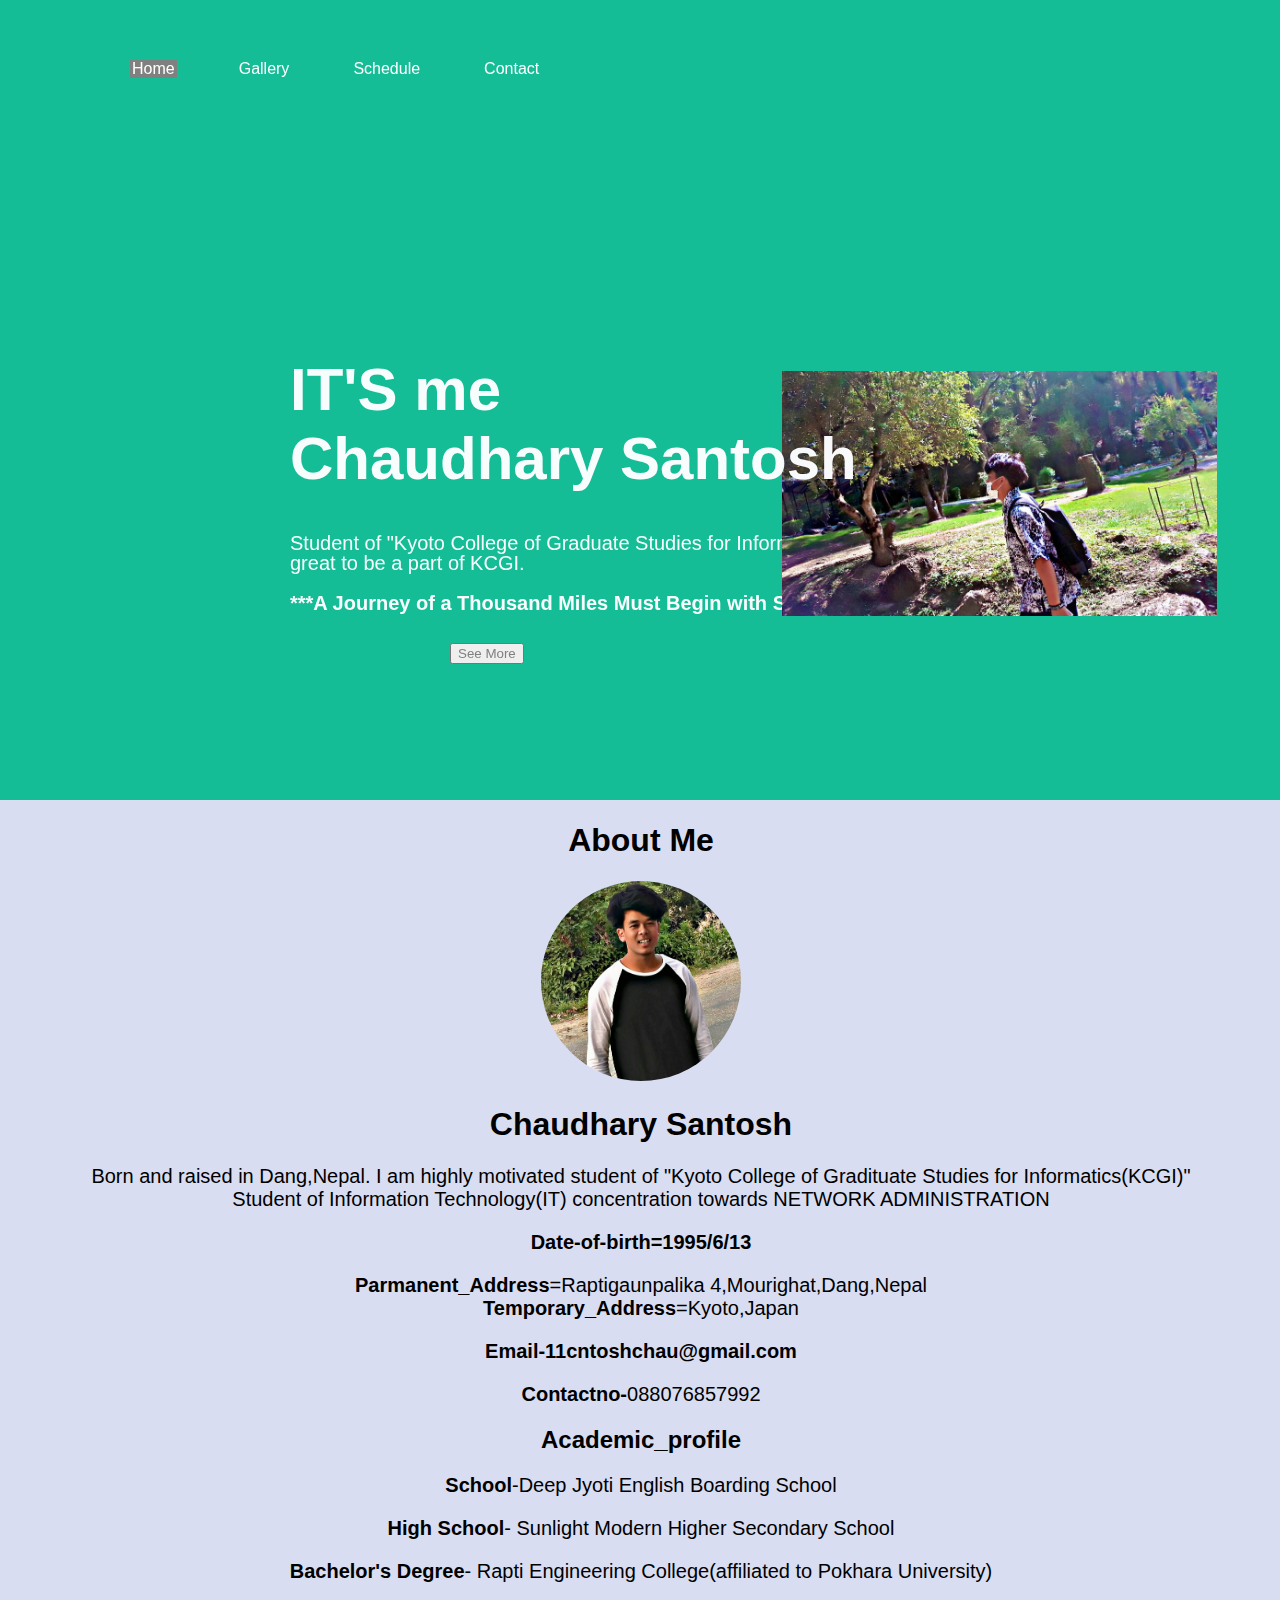
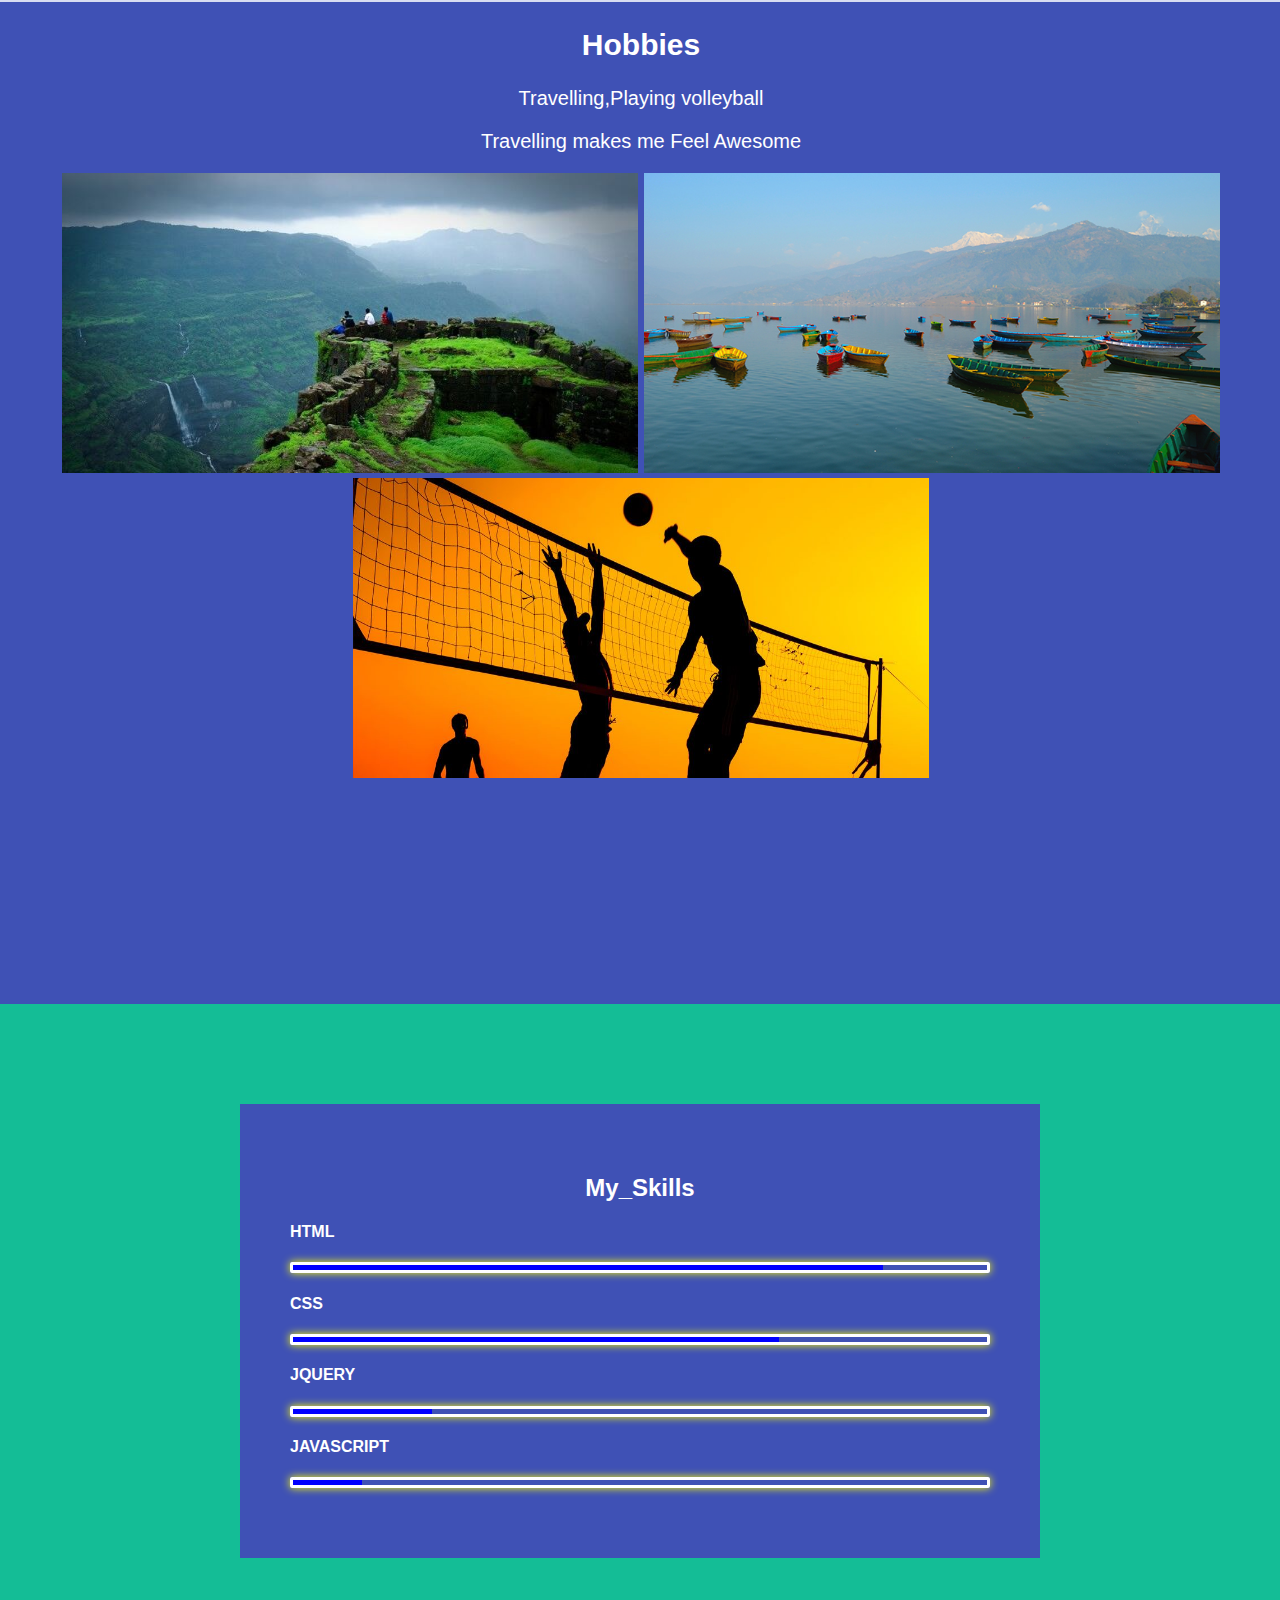
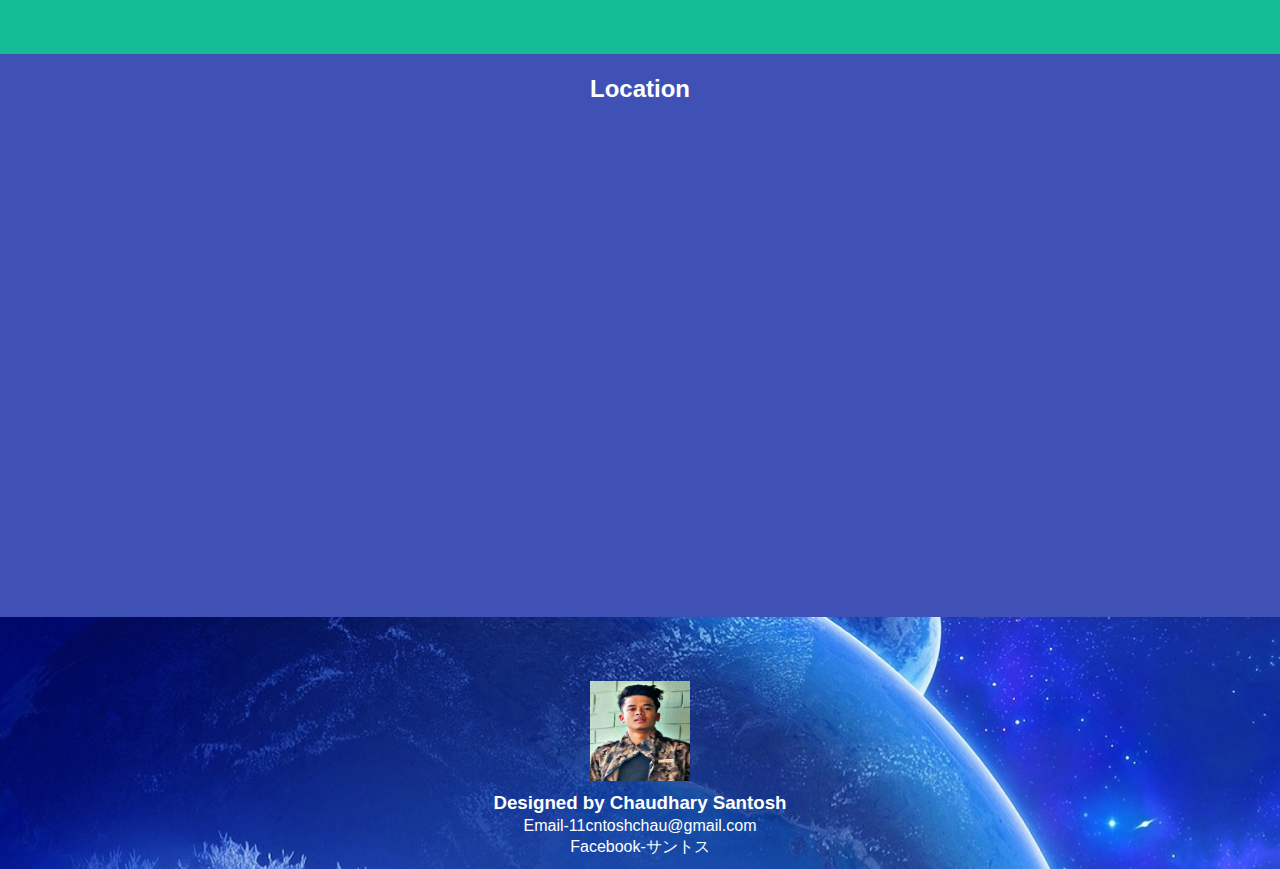
<file: index.html>
<!DOCTYPE html>
<html>
<head>
	<title>Personal Blog</title>
	<link rel="stylesheet" type="text/css" href="style.css">
	<meta  name="viewport" content="width=device-width,initial scale=1.0">
</head>
<body>
	<div class="container">
		<div class="navigation">
			<ul>
				<li><a class="active" href="index.html">Home</a></li>
				<li><a  href="gallery.html">Gallery</a></li>
				<li><a href="schedule.html">Schedule</a></li>
				<li><a href="contact.html">Contact</a></li>
				
				
			</ul>
		</div>
		<div class="first">
			<div class="second">
				
				<h1> IT'S me<br> <b>Chaudhary Santosh</b></h1>
				<p>Student of "Kyoto College of Graduate Studies for Informatics" Feels great to be a part of KCGI.</p>
				<p><strong>***A Journey of a Thousand Miles Must Begin with Single Step**</strong></p>

			<button>See More</button>
				
				
			</div>
			<div class="third">
				<img src="pic.jpg">
				
			</div>

			
		</div>



		
	</div>
	<div class="profile">
		<h1>About Me</h1>
		<img src="pic1.jpg">
		<h1>  Chaudhary Santosh</h1>
		<p>Born and raised in Dang,Nepal.  I am  highly motivated student of "Kyoto College of Gradituate Studies for Informatics(KCGI)" <br>Student of Information Technology(IT) concentration towards NETWORK ADMINISTRATION<br> </p>
		<p><b>Date-of-birth=1995/6/13</b></p>
		<p><b>Parmanent_Address</b>=Raptigaunpalika 4,Mourighat,Dang,Nepal <br>
			<b>Temporary_Address</b>=Kyoto,Japan </p>
			<p><b>Email-11cntoshchau@gmail.com</b></p>
			<p><b>Contactno-</b>088076857992</p>
		<h2>Academic_profile</h2>
		<p><b>School</b>-Deep Jyoti English Boarding School</p>
		<p><b>High School</b>- Sunlight Modern Higher Secondary School</p>
		<p><b>Bachelor's Degree</b>- Rapti Engineering College(affiliated to Pokhara University)</p>
	</div>
	
	<div class="hobby">
		<h2>Hobbies</h2>
		<p>Travelling,Playing volleyball</p>
		<p>Travelling makes me Feel Awesome</p>
		<!--https://www.google.com/search?rlz=1C1QABZ_enJP870JP870&tbm=isch&sxsrf=ACYBGNTN2eNzR01527h3-dCrpLkkludfUw:1573561516009&q=travelling+quotes&chips=q:travelling+quotes,g_1:nature:LKAG76i-DKM%3D,g_1:healing,online_chips:adventure&usg=AI4_-kRd7NqwKGWPSGdOTiCbb--P4wKVhw&sa=X&ved=0ahUKEwifoMa51eTlAhWE62EKHZe8BYYQ4lYILygB&biw=1600&bih=740&dpr=1#imgdii=0_ZcjfpYBr1ynM:&imgrc=B8ja25ynIexhWM: -->
		<a href="https://www.google.com/search?rlz=1C1QABZ_enJP870JP870&tbm=isch&sxsrf=ACYBGNTN2eNzR01527h3-dCrpLkkludfUw:1573561516009&q=travelling+quotes&chips=q:travelling+quotes,g_1:nature:LKAG76i-DKM%3D,g_1:healing,online_chips:adventure&usg=AI4_-kRd7NqwKGWPSGdOTiCbb--P4wKVhw&sa=X&ved=0ahUKEwifoMa51eTlAhWE62EKHZe8BYYQ4lYILygB&biw=1600&bih=740&dpr=1#imgdii=0_ZcjfpYBr1ynM:&imgrc=B8ja25ynIexhWM:"><img src="nature.jpg"></a>

		<!--https://www.google.com/search?q=fewa+lake&rlz=1C1QABZ_enJP870JP870&sxsrf=ACYBGNSuxuF0S58Urk4H9y9G_Mt7nB2iug:1573564105066&tbm=isch&source=iu&ictx=1&fir=t4NyGcY-aApqrM%253A%252CN6h5vVLyoLO9VM%252C_&vet=1&usg=AI4_-kRorQJYTPGzAhR74CY5CA6IwlYIhA&sa=X&ved=2ahUKEwiy5o2M3-TlAhWm3mEKHfipA4cQ9QEwCHoECAcQOA#imgrc=Wj6U-BZGBK_dLM:&vet=1-->
		
		<a href="https://www.google.com/search?q=fewa+lake&rlz=1C1QABZ_enJP870JP870&sxsrf=ACYBGNSuxuF0S58Urk4H9y9G_Mt7nB2iug:1573564105066&tbm=isch&source=iu&ictx=1&fir=t4NyGcY-aApqrM%253A%252CN6h5vVLyoLO9VM%252C_&vet=1&usg=AI4_-kRorQJYTPGzAhR74CY5CA6IwlYIhA&sa=X&ved=2ahUKEwiy5o2M3-TlAhWm3mEKHfipA4cQ9QEwCHoECAcQOA#imgrc=Wj6U-BZGBK_dLM:&vet=1"><img src="fewa.jpg"></a>
		<!--https://www.google.com/search?rlz=1C1QABZ_enJP870JP870&biw=1600&bih=740&tbm=isch&sxsrf=ACYBGNQ9Re6M23n4zFbq2YECpjxQJ76YeA%3A1573634432159&sa=1&ei=gMHLXcSwCdCymAX56JW4Bw&q=volleyball+of+nepali&oq=volleyball+of+nepali&gs_l=img.3...6863.9224..9793...0.0..0.112.898.9j1......0....1..gws-wiz-img.......0i67j0j0i8i30j0i24.noY3zt8LrEI&ved=0ahUKEwjE8NaK5eblAhVQGaYKHXl0BXcQ4dUDCAc&uact=5#imgrc=PtGBy9jhjwDp-M:-->
		
		<a href="https://www.google.com/search?rlz=1C1QABZ_enJP870JP870&biw=1600&bih=740&tbm=isch&sxsrf=ACYBGNQ9Re6M23n4zFbq2YECpjxQJ76YeA%3A1573634432159&sa=1&ei=gMHLXcSwCdCymAX56JW4Bw&q=volleyball+of+nepali&oq=volleyball+of+nepali&gs_l=img.3...6863.9224..9793...0.0..0.112.898.9j1......0....1..gws-wiz-img.......0i67j0j0i8i30j0i24.noY3zt8LrEI&ved=0ahUKEwjE8NaK5eblAhVQGaYKHXl0BXcQ4dUDCAc&uact=5#imgrc=PtGBy9jhjwDp-M:"><img src="volley.jpg"></a>
		
	</div>
	
		
	<div class="myskill">
		<div class="skills">
			<h2>My_Skills</h2>
			<li> 
			<h4>HTML</h4><span class="bar"><span class="html"></span> </span>
			</li>
			<li> 
			<h4>CSS</h4><span class="bar"><span class="css"></span> </span>
			</li>
			<li> 
			<h4>JQUERY</h4><span class="bar"><span class="jquery"></span> </span>
			</li>
			<li> 
			<h4>JAVASCRIPT</h4><span class="bar"><span class="javascript"></span> </span>
			</li>

			
		</div>
	</div>
	<!--https://www.google.com/maps/place/Karasuma+Oike+Stn./@35.0099964,135.7574204,17z/data=!3m1!4b1!4m5!3m4!1s0x60010885b633be93:0xc6604daf632f5af2!8m2!3d35.009992!4d135.7596091-->

	<div class="map">
		<h2>Location</h2>
		<iframe src="https://www.google.com/maps/embed?pb=!1m18!1m12!1m3!1d3267.868515907693!2d135.75742041518464!3d35.0099963740978!2m3!1f0!2f0!3f0!3m2!1i1024!2i768!4f13.1!3m3!1m2!1s0x60010885b633be93%3A0xc6604daf632f5af2!2sKarasuma%20Oike%20Stn.!5e0!3m2!1sen!2sjp!4v1573569247450!5m2!1sen!2sjp" width="600" height="450" frameborder="0" style="border:0;" allowfullscreen=""></iframe>
		
	</div>

	<div class="footer">
		<div class="footerimg">
				<img src="mi.jpg">
				
			</div>
			
			<h3>Designed by <b> Chaudhary Santosh</b></h3>
			<p>Email-11cntoshchau@gmail.com</p>
			<p>Facebook-サントス</p>


			
			
		</div>


	

</body>
</html>
</file>
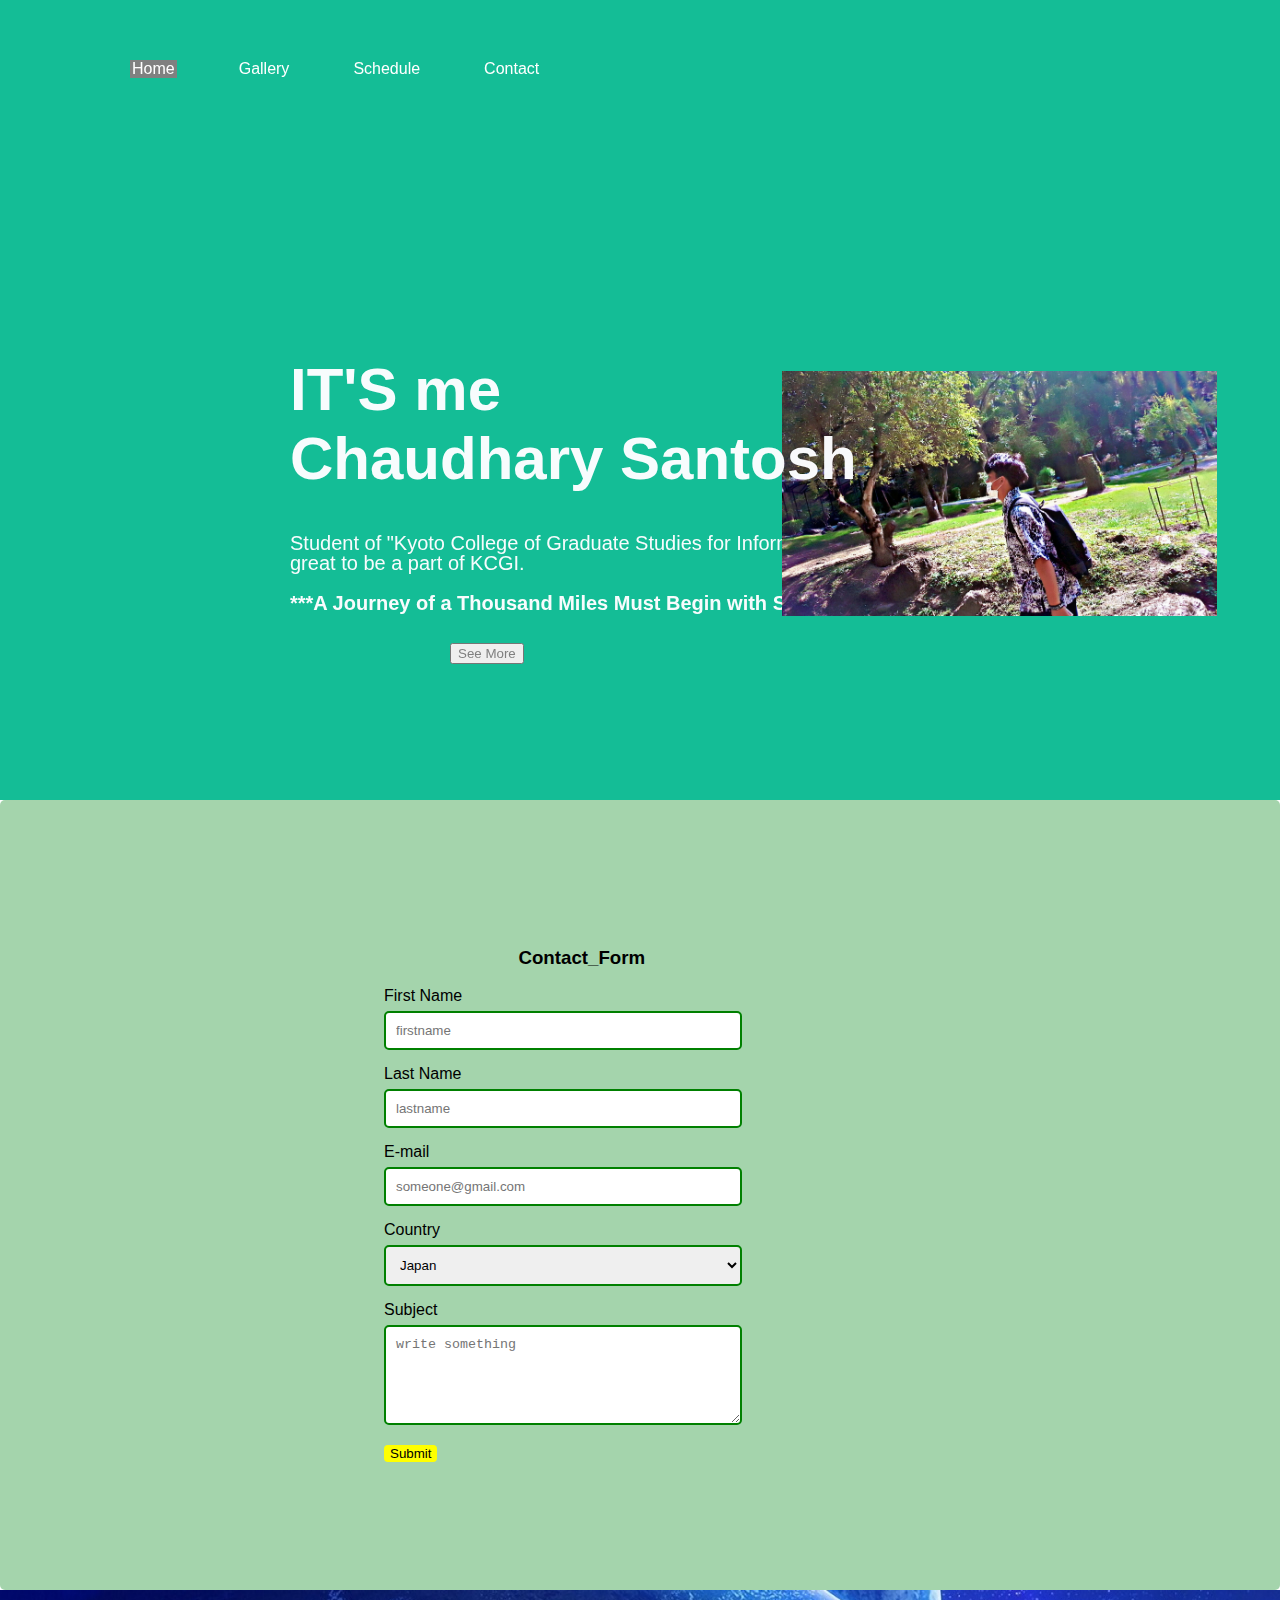
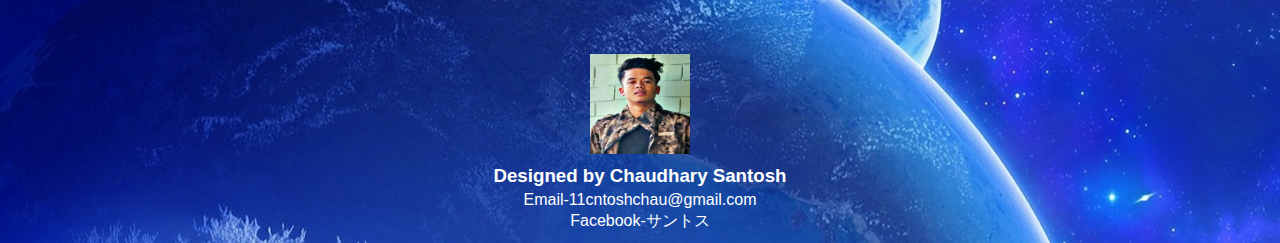
<file: contact.html>
<!DOCTYPE html>
<html>
<head>
	<title>Personal Blog</title>
	<link rel="stylesheet" type="text/css" href="style.css">
	<meta  name="viewport" content="width=device-width,initial scale=1.0">
</head>
<body>
	<div class="container">
		<div class="navigation">
			<ul>
				<li><a class="active" href="index.html">Home</a></li>
				<li><a  href="gallery.html">Gallery</a></li>
				<li><a href="schedule.html">Schedule</a></li>
				<li><a href="contact.html">Contact</a></li>
				
				
			</ul>
		</div>
		<div class="first">
			<div class="second">
				
				<h1> IT'S me<br> <b>Chaudhary Santosh</b></h1>
				<p>Student of "Kyoto College of Graduate Studies for Informatics" Feels great to be a part of KCGI.</p>
				<p><strong>***A Journey of a Thousand Miles Must Begin with Single Step**</strong></p>

			<button>See More</button>
				
				
			</div>
			<div class="third">
				<img src="pic.jpg">
				
			</div>

			
		</div>



		
	</div>
		<div class="contact">
			<h3>Contact_Form</h3>
			
			<form>
			<label for="firstname">First Name</label>
			<input type="text" id="fname" name="Firstname" placeholder="firstname"><br>
             
             <label for="lastname">Last Name</label>
			<input type="text" id="lname" name="Lastname" placeholder="lastname"><br>
			<label for="email">E-mail</label>
			<input type="text" id="email" name="email" placeholder="someone@gmail.com"><br>

			<label for="country">Country</label>
			<select id="country" name="country">
				<option value="Japan">Japan</option>
				<option value="Nepal">Nepal</option>
				<option value="Canada">Canada</option>
				<option value="America">America</option>
				<option value="Australia">Australia</option>
			</select><br>
			 <label for="subject">Subject</label>
			<textarea id="subject" name="subject" placeholder="write something" style="height:100px"></textarea>
			<input type="submit"  value="Submit" >
		</form>





			
		</div>
	
<div class="footer">
		<div class="footerimg">
				<img src="mi.jpg">
				
			</div>
			<h3>Designed by <b> Chaudhary Santosh</b></h3>
			<p>Email-11cntoshchau@gmail.com</p>
			<p>Facebook-サントス</p>

			
			
		</div>


</body>
</html>
</file>
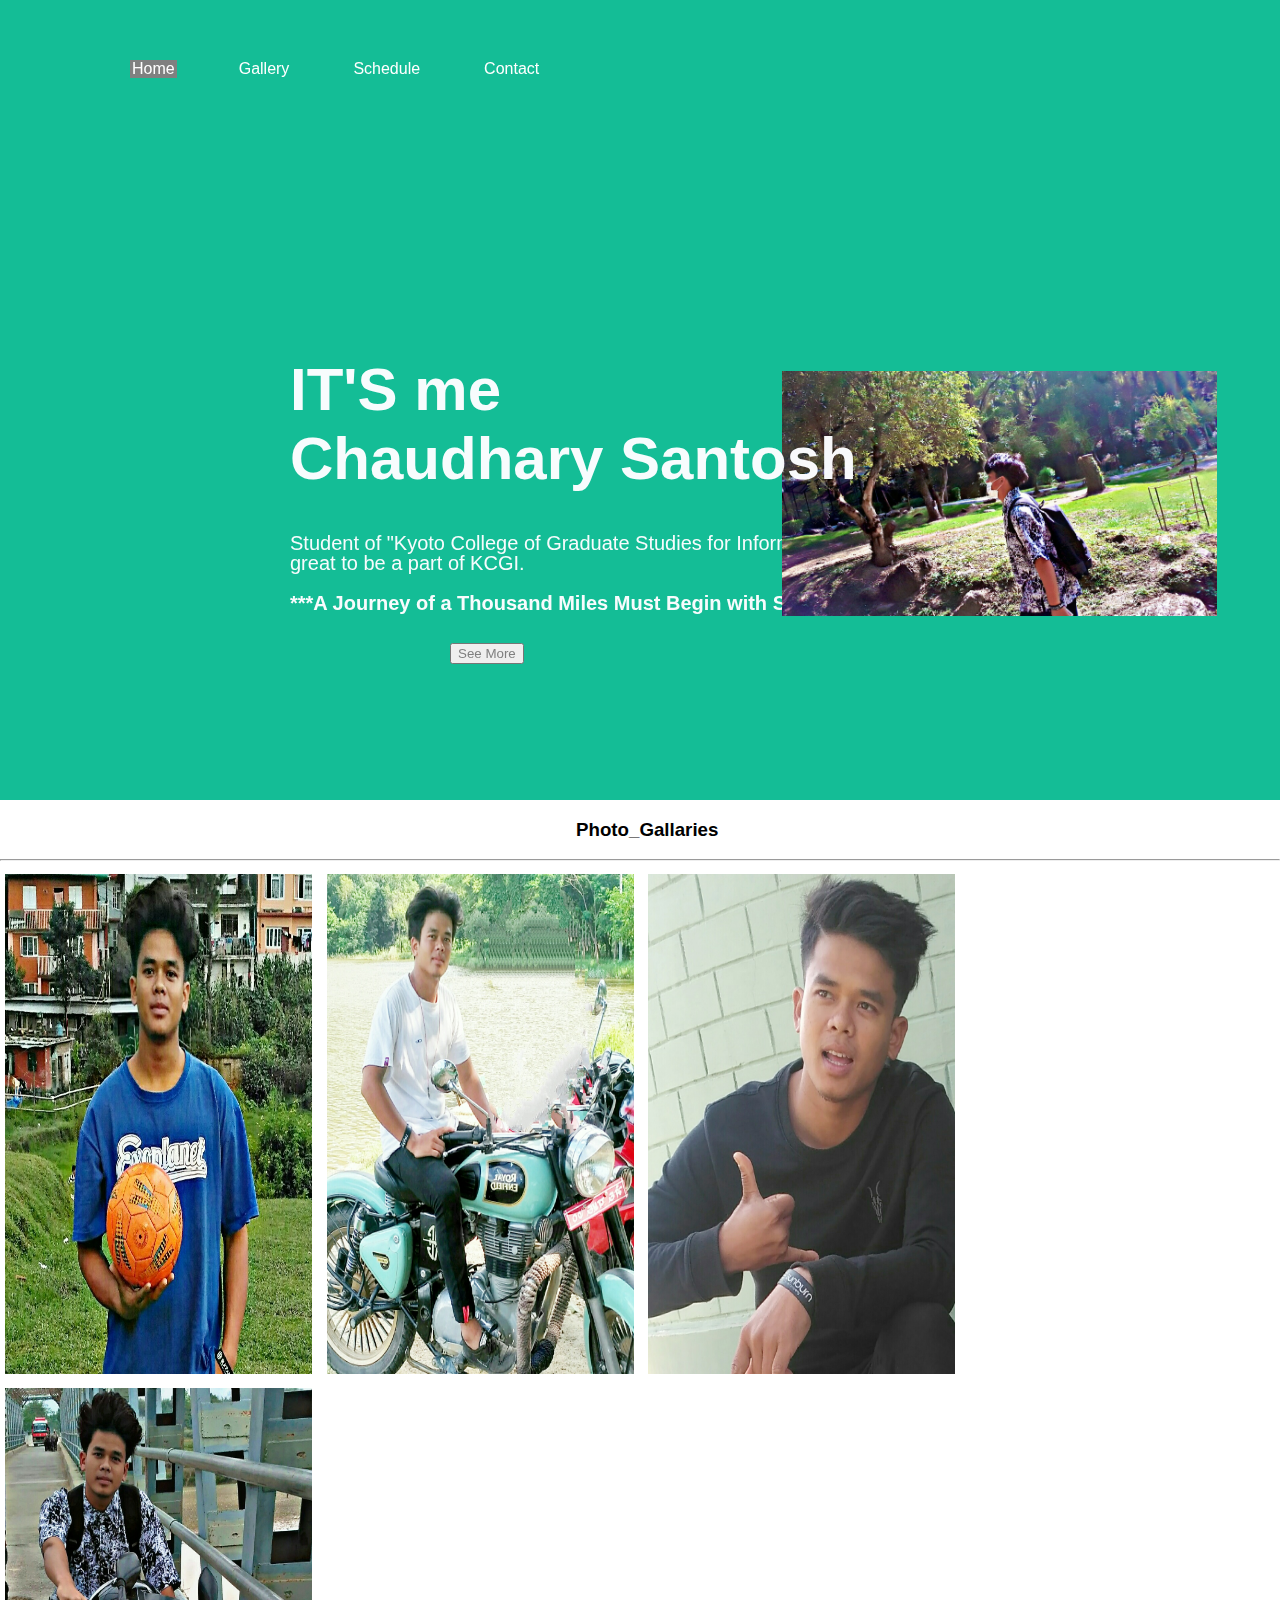
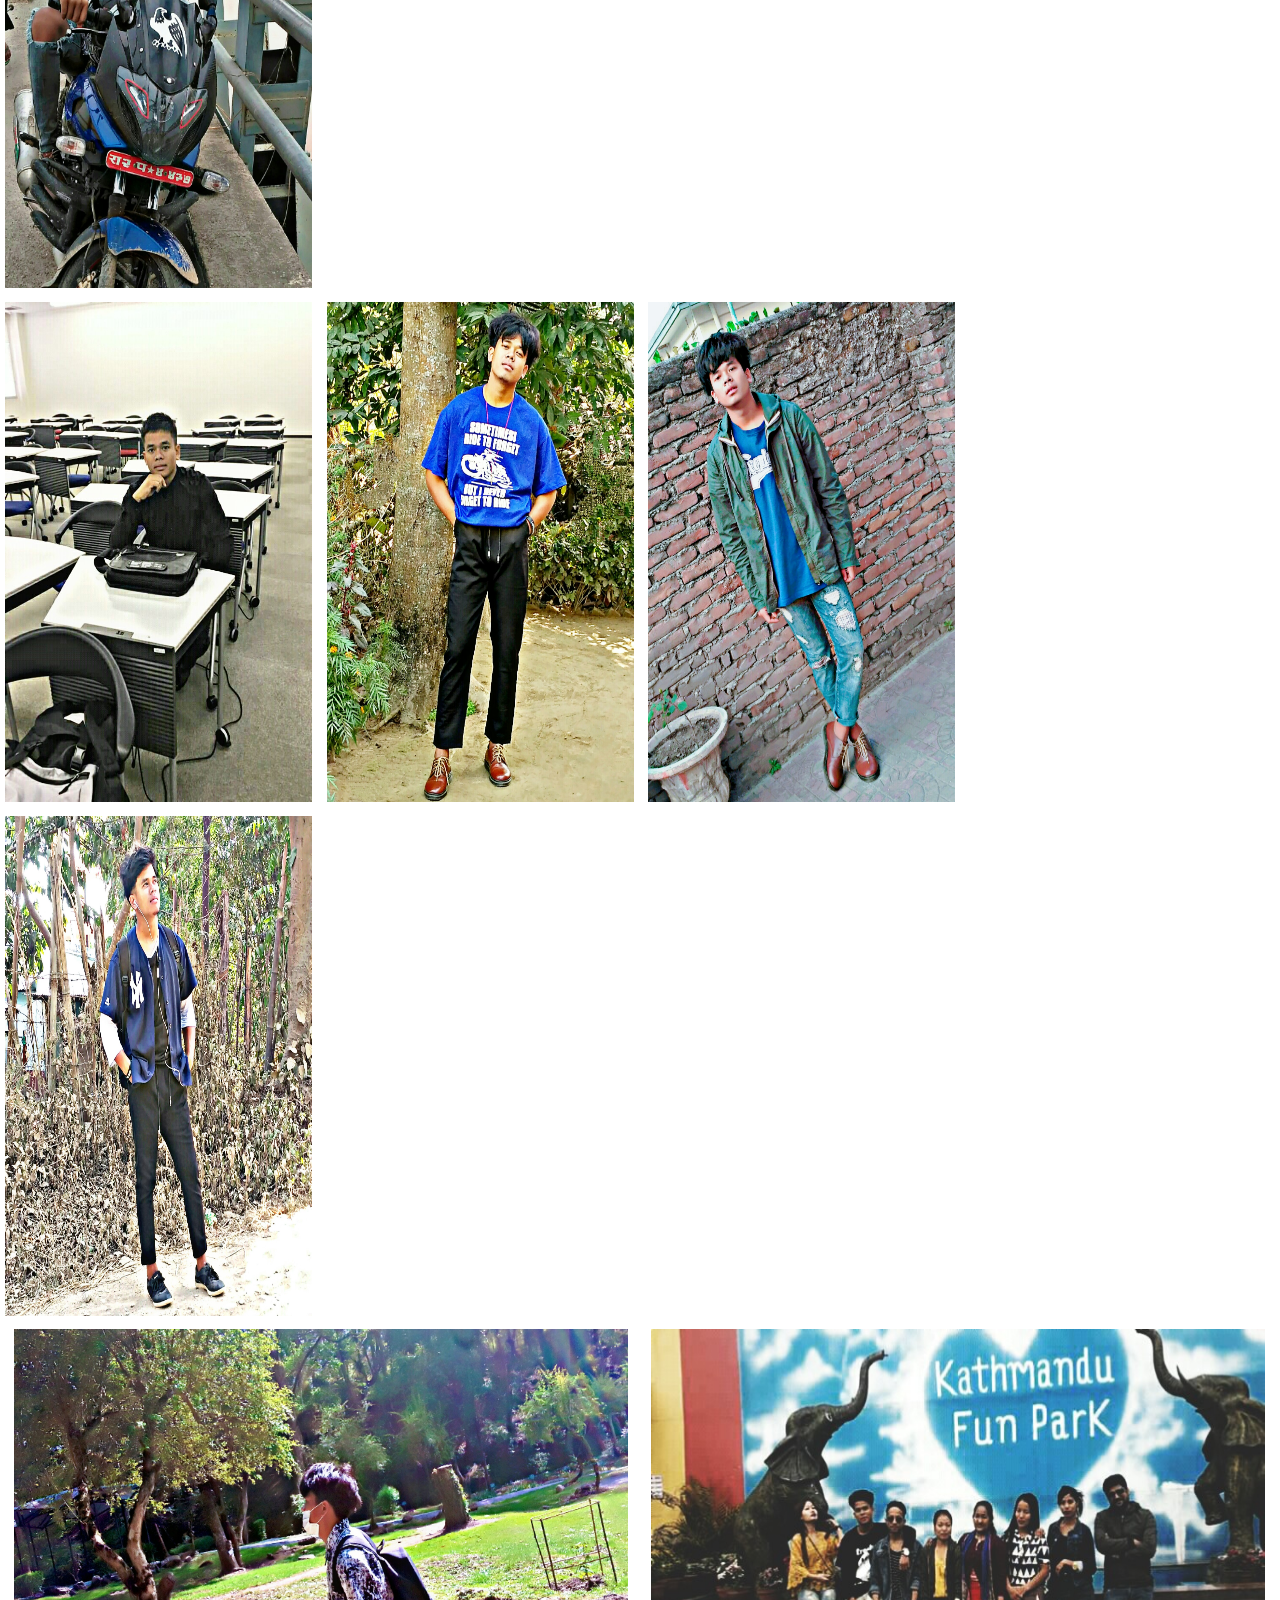
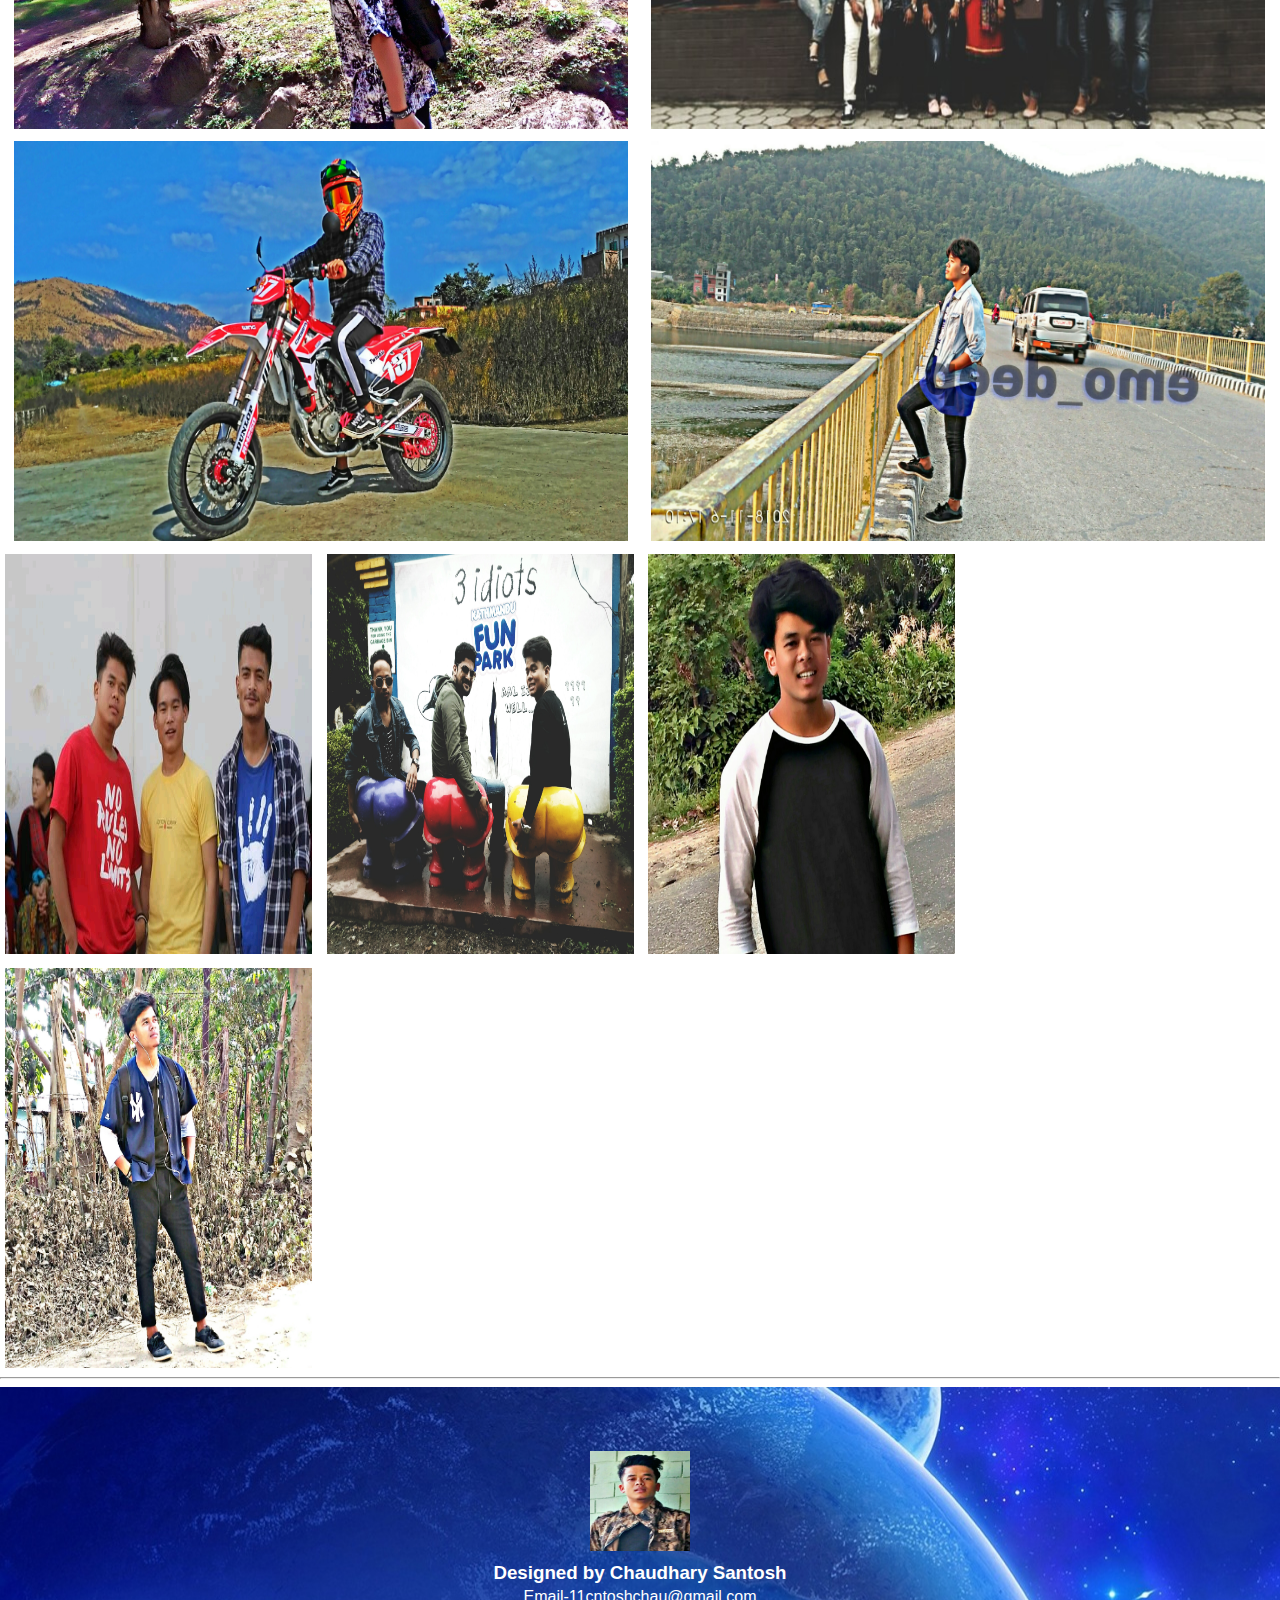
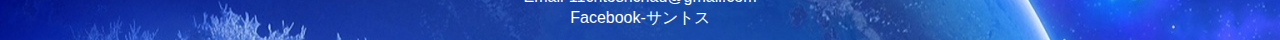
<file: gallery.html>
<!DOCTYPE html>
<html>
<head>
	<title>Personal Blog</title>
	<link rel="stylesheet" type="text/css" href="style.css">
	<meta  name="viewport" content="width=device-width,initial scale=1.0">
</head>
<body>
	<div class="container">
		<div class="navigation">
			<ul>
				<li><a class="active" href="index.html">Home</a></li>
				<li><a  href="gallery.html">Gallery</a></li>
				<li><a href="schedule.html">Schedule</a></li>
				<li><a href="contact.html">Contact</a></li>
				
				
			</ul>
		</div>
		<div class="first">
			<div class="second">
				
				<h1> IT'S me<br> <b>Chaudhary Santosh</b></h1>
				<p>Student of "Kyoto College of Graduate Studies for Informatics" Feels great to be a part of KCGI.</p>
				<p><strong>***A Journey of a Thousand Miles Must Begin with Single Step**</strong></p>

			<button>See More</button>
				
				
			</div>
			<div class="third">
				<img src="pic.jpg">
				
			</div>

			
		</div>



		
	</div>
	 <div class="gallery1">
	 	<h3>Photo_Gallaries</h3>
	 
	 	
	 	<hr>
	    	<img src="d.jpg">
	    	<img src="dd.jpg">
	    	<img src="ddd.jpg">
	    	<img src="b.jpg">

	    	
	    </div>
	    <div class="gallery1">
	    	<img src="kcg.jpg">
	    	<img src="sanna1.jpg">
	    	<img src="ktm1.jpg">
	    	<img src="picc.jpg">

	    	
	    </div>
	     <div class="gallery2">
	     	<img src="pic.jpg">
	    	<img src="ktm.jpg">
	    	
	    	

	    	
	    </div>
	     <div class="gallery2">
	    	<img src="bike.jpg">
	    	<img src="sanna2.jpg">
	    	

	    	
	    </div>
	       <div class="gallery3">
	    	<img src="fren.jpg">
	    	<img src="fun.jpg">
	    	<img src="pic1.jpg">
	    	<img src="picc.jpg">

	    	
	    </div>
	    
	    <hr>

	
	<div class="footer">
		<div class="footerimg">
				<img src="mi.jpg">
				
			</div>
			<h3>Designed by <b> Chaudhary Santosh</b></h3>
			<p>Email-11cntoshchau@gmail.com</p>
			<p>Facebook-サントス</p>

			
			
		</div>


	

</body>
</html>
</file>
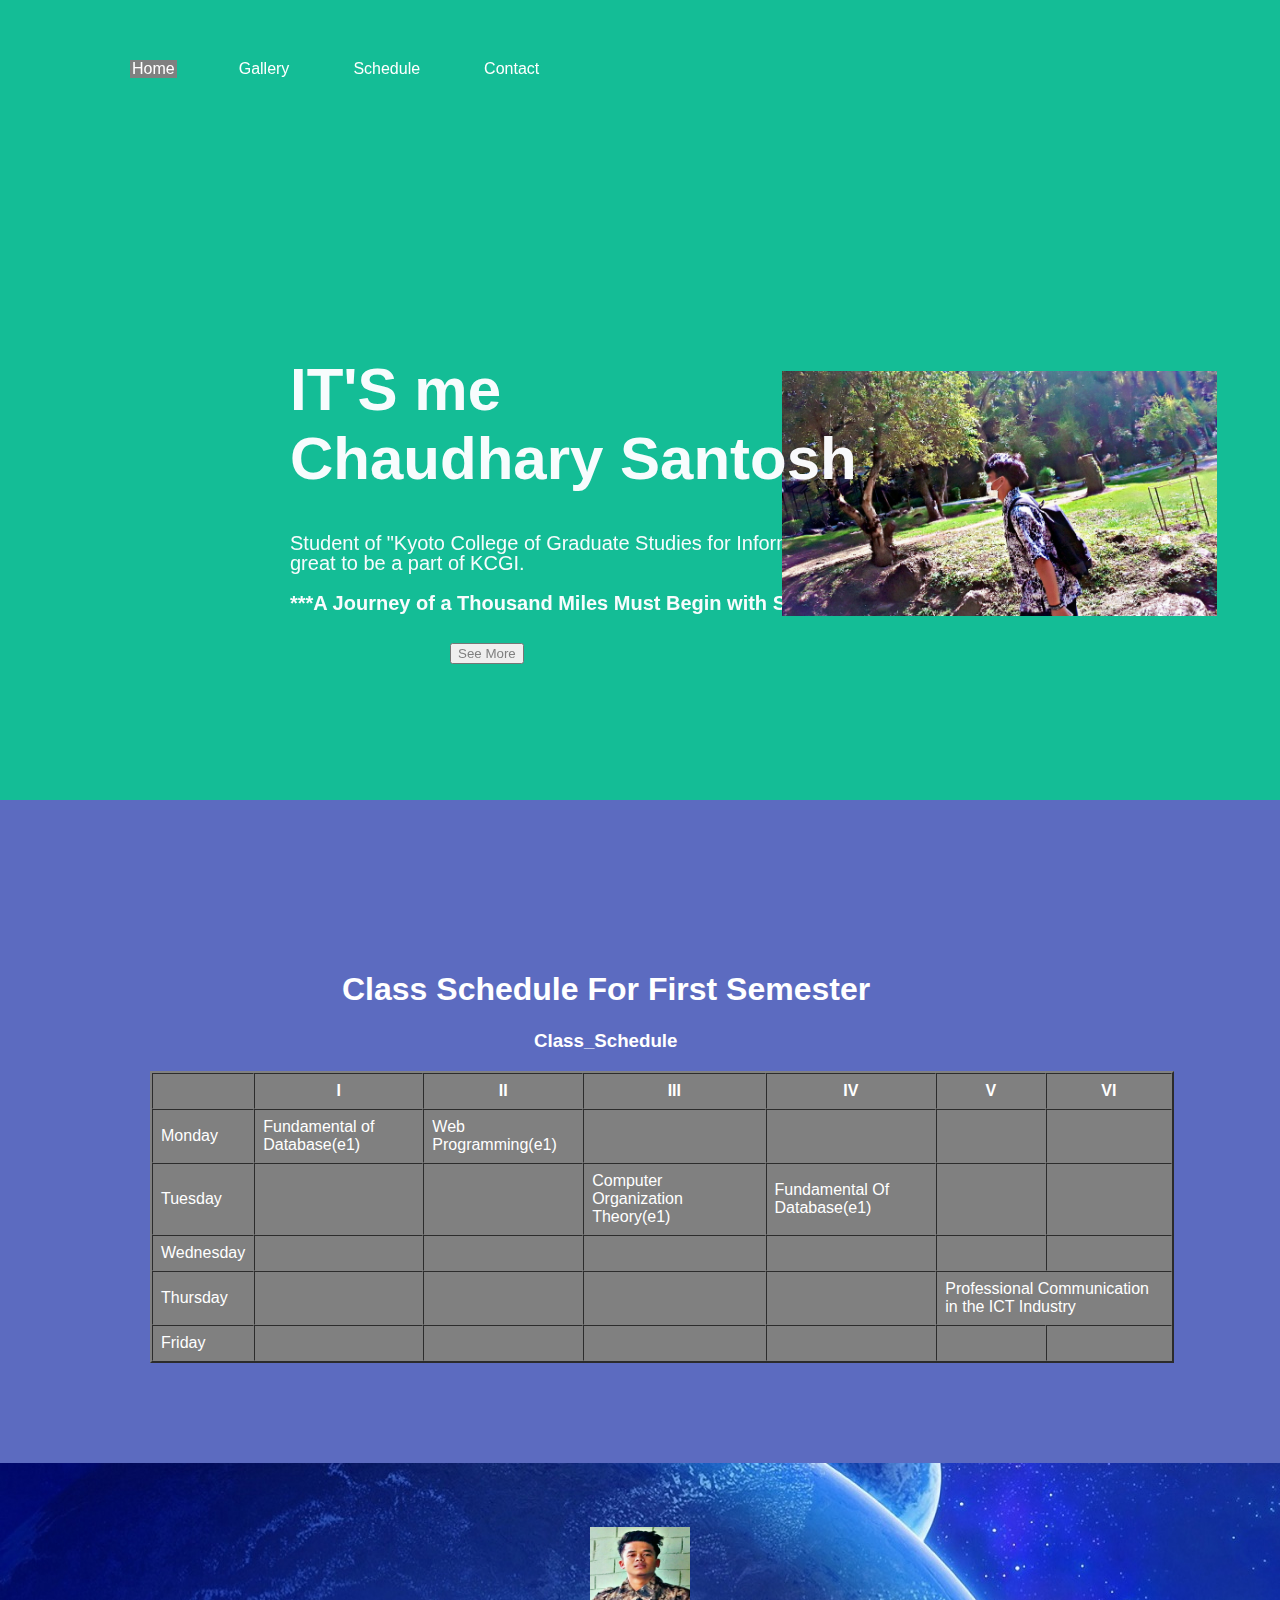
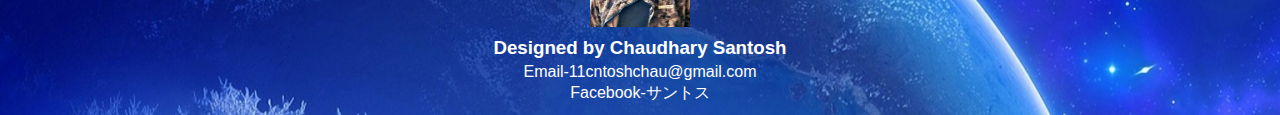
<file: schedule.html>
<!DOCTYPE html>
<html>
<head>
	<title>Personal Blog</title>
	<link rel="stylesheet" type="text/css" href="style.css">
	<meta  name="viewport" content="width=device-width,initial scale=1.0">
</head>
<body>
	<div class="container">
		<div class="navigation">
			<ul>
				<li><a class="active" href="index.html">Home</a></li>
				<li><a  href="gallery.html">Gallery</a></li>
				<li><a href="schedule.html">Schedule</a></li>
				<li><a href="contact.html">Contact</a></li>
				
				
			</ul>
		</div>
		<div class="first">
			<div class="second">
				
				<h1> IT'S me<br> <b>Chaudhary Santosh</b></h1>
				<p>Student of "Kyoto College of Graduate Studies for Informatics" Feels great to be a part of KCGI.</p>
				<p><strong>***A Journey of a Thousand Miles Must Begin with Single Step**</strong></p>

			<button>See More</button>
				
				
			</div>
			<div class="third">
				<img src="pic.jpg">
				
			</div>

			
		</div>



		
	</div>
	<div class="table">
	<table border="2"  cellpadding="8" cellspacing="0" width="80%">
		<div class="table1">
			<h1> Class Schedule For First Semester</h1>
		     <h3>Class_Schedule</h3>
		</div>
		<tr>
			<th></th>
			<th>I</th>
			<th>II</th>
			<th>III</th>
			<th>IV</th>
			<th>V</th>
			<th>VI</th>
			
			
		</tr>
		
			<tr>
				
				<td>Monday</td>
				<td>Fundamental of Database(e1)</td>
				<td>Web Programming(e1)</td>
				<td></td>
				<td></td>
				<td></td>
				<td></td>

			</tr>
			<tr>
				
				<td>Tuesday</td>
				<td></td>
				<td></td>
				<td>Computer Organization Theory(e1)</td>
				<td>Fundamental Of Database(e1)</td>
				<td></td>
				<td></td>

			</tr>
			<tr>
				
				<td>Wednesday</td>
				<td></td>
				<td></td>
				<td></td>
				<td></td>
				<td></td>
				<td></td>

			</tr>
			<tr>
				
				<td>Thursday</td>
				<td></td>
				<td></td>
				<td></td>
				<td></td>
				<td colspan="2">Professional Communication in the ICT Industry</td>
				

			</tr>
			<tr>
				
				<td>Friday</td>
				<td></td>
				<td></td>
				<td></td>
				<td></td>
				<td></td>
				<td></td>

			</tr>

		
	</table>
	</div>
</div>
<div class="footer">
		<div class="footerimg">
				<img src="mi.jpg">
				
			</div>
			<h3>Designed by <b> Chaudhary Santosh</b></h3>
			<p>Email-11cntoshchau@gmail.com</p>
			<p>Facebook-サントス</p>

			
			
		</div>


</body>
</html>
</file>
<file: style.css>
body{
	padding: 0;
	font-family: sans-serif;
	margin: 0;


}
.container{
	background: #14bd96;
	width: 100%;
	height: 800px;
	transition: all 3s ease-in-out;

}
.navigation ul{
	margin: 60px;
	display: inline-flex;
	overflow: hidden;
	position: fixed;
	top: 0;
	font-weight: 30px;


}
li a.active{
	background-color:gray;
}
 li a:hover:not(.active){
	background-color: gray;
}

.navigation ul li{
	list-style: none;
	color: white;
	margin: 0 30px;
	cursor: pointer;
}

.navigation ul li a {
	text-decoration: none;
	color: white;
	padding: 8px 2px;
}



.first{
	top: 35%;
	width: 80%;
	height: 60%;
	left: 250px;
	color: #fcfdfffa;
	position: absolute;

}
.second{
	width: 50%;
	float: left;
}
.second h1{
	font-size: 60px;
	width: 645px;
	position: relative;
	margin-left: 40px;
}

.second p{
	font-size: 20px;
	width: 620px;
	line-height: 20px;
	margin: 20px 0 20px 40px;
}
.third{
	width: 50%;
	float: right;
}
.third img{
	width: 85%;
    height: 30%;
    margin-top: 56px;
    padding-left: 20px;
	
}
button{
	margin: 10px 0 30px 200px;
	color: grey;
}
.profile{
	text-align: center;
	font-weight: 10px;
	height: 800px;
	width: 100%;
	background-color: #d8ddf1;
	padding: 1px;




}
.profile img{
	width: 200px;
	border-radius: 50%;
	height: 200px;


}
.profile p{
	font-size: 20px;

}
.hobby{
	text-align: center;
	font-size: 20px;
	height: 1000px;
	width: 100%;
	background-color: #3f51b5;
	padding: 1px;
	color: white;




}
.hobby img{
	width: 45%;
	height: 300px;


}



.table{
	padding-left: 150px;
	padding-top: 150px;
	padding-bottom: 100px;
	width: 100%;
	color: white;
	
	background-color: #5c6bc0;
	
	


}

.table table{
	background-color: gray;
}
.table1 h1 {
	
	padding-left: 15%;
}

.table1 h3 {
	
	padding-left: 30%;
}

 


.gallery1{
	width: 100%;
	height: 50%;
	float: left;
	background-color: white;


}
.gallery1 img{
	width: 24%;
	height: 500px;
	margin: 5px;
}
.gallery1 h3{
	padding-left: 45%;
	color: black;


}
.gallery1 p{
	color: blue;
	padding-left: 33%;


}
.gallery2{
	width: 100%;
	height: 50%;
	float: left;
	background-color: white;


}

.gallery2 img{
	width: 48%;
	height: 400px;
	margin: 4px;
	padding-left: 10px;
}
.gallery3{
	width: 100%;
	height: 50%;
	float: left;
	background-color: white;


}
.gallery3 img{
	width: 24%;
	height: 400px;
	margin: 5px;
}
input[type=text],select,textarea{
	width: 100%;
	padding: 10px;
	box-sizing: border-box;
	resize: vertical;
	margin-top: 6px;
	border: 2px solid green;
	margin-bottom: 15px;
	border-radius: 5px;
}
input[type=submit]{
	color: black;
	padding:12px,20px; 
	background-color: yellow;
	border: none;
	border-radius: 4px;
	cursor: pointer;


}
input[type=submit]:hover {
	background-color: blue;


}
.contact{

	border-radius: 5px;
	background-color:#a4d4ac;
	padding-left: 30%;
	padding-top: 10%;
	padding-bottom: 10%;
	transition: all 1s ease-in-out;


}
.contact h3{
      padding-left: 15%;
}
form{
	width: 40%;
	height: 40%;
	
}

.myskill{
	width: 100%;
	background-color: #14bd96;
	height: 600px;
	padding-top: 50px;
}
.skills{
	width: 700px;
	margin: 50px auto;
	color: white;
	background-color:#3f51b5;
	padding: 50px;
	
	list-style: none;
}
.skills h2{
	text-align: center;
}
.skills li{
	margin: 20px 0;

}
.bar{
	
	display: block;
	border:3px solid;
	overflow: hidden;
	box-shadow: 0 0 9px yellow;
	border-radius: 2px;

}
.bar span{
	float: left;
	 background-color: blue;
	 height: 5px;

}
.html{
	width: 85%;
	
}
.css{
	width: 70%;
	
}
.jquery{
	width: 20%;


}
.javascript{
	width: 10%;
	

}
.map {
	text-align: center;
    color: white;
    background-color: #3F51B5;
    padding: 1px;
    padding-bottom: 40px;
}
.map iframe{
	width: 85%;
}
.footer{
	
	text-align: center;
	color: white;
	height: 150px;
	
	width: 100%;
	/*https://www.google.com/search?rlz=1C1QABZ_enJP870JP870&biw=1600&bih=740&tbm=isch&sxsrf=ACYBGNTNETnhsZgvWpFQ3DNYBHnu2SXdJg%3A1573634044191&sa=1&ei=_L_LXfGtC6eymAXm7qCYAw&q=fullscreen+wallpaper+for+desktop&oq=fullscreen+wallpaper+&gs_l=img.1.8.35i39l2j0l8.76978.79641..82953...0.0..0.91.1221.15......0....1..gws-wiz-img.K7JBhhgz7dg#imgrc=mEKfy85VTECEnM:*/
	background-image: url(proo.jpg);
	
	padding-top: 5%;
	padding-bottom: 3%;
	line-height: 5px;

}
.footer img{
	height: 100px;
	width: 100px;
}
</file>
